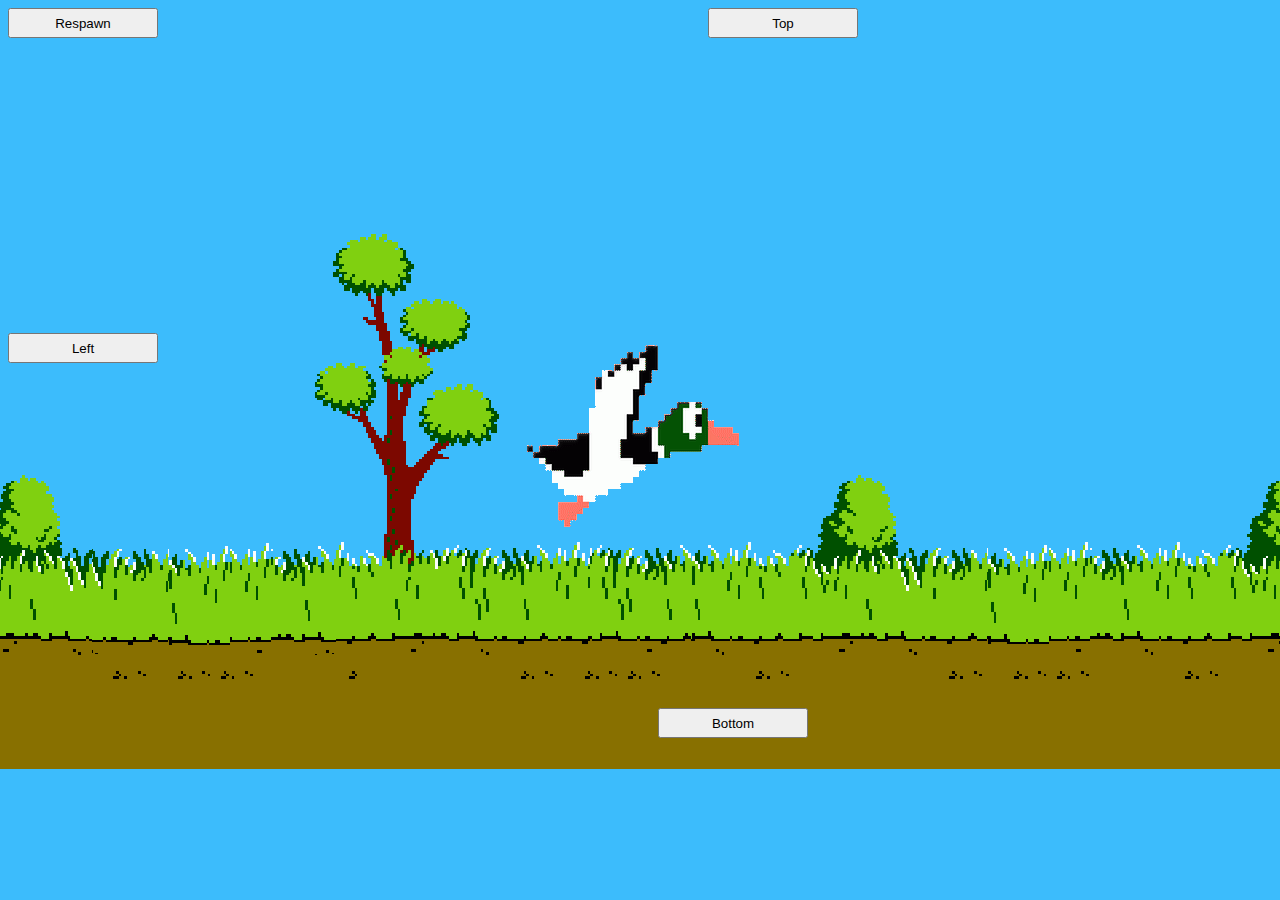
<file: week 2 en 3/Duckhunt/index.html>
<!DOCTYPE html>
<html>
<head>
	<title>Duckhunt</title>
	<link rel="stylesheet" type="text/css" href="style.css">
	
</head>
<body>
	<div id="container">
		<button id="left">Left</button>
		<button id="right">Right</button>
		<button id="top">Top</button>
		<button id="bottom">Bottom</button>	
		<button id="respawn">Respawn</button>

		<img id="duck" src="duck.gif">
		<script type="text/javascript" src="script.js"></script>
	</div>
</body>
</html>
</file>
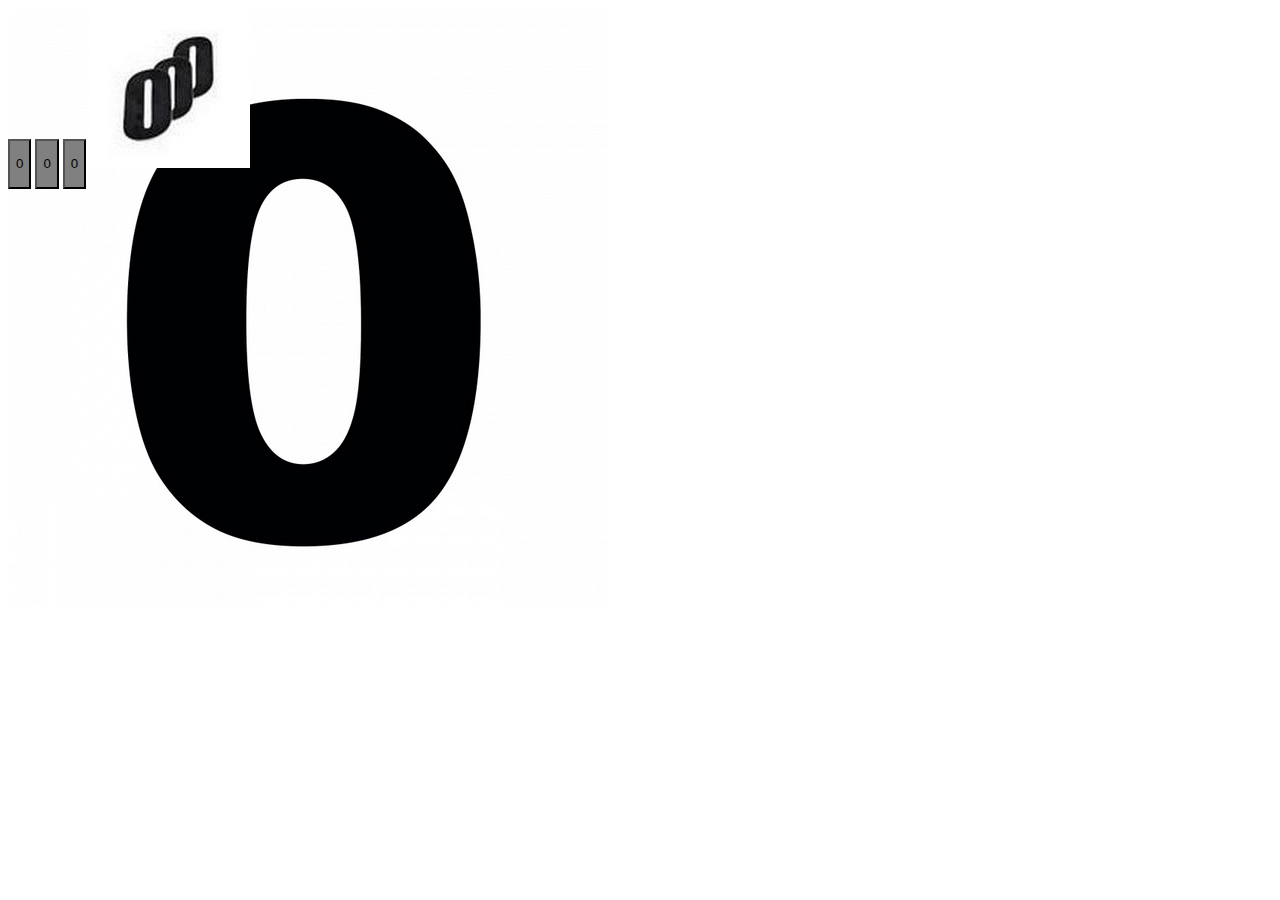
<file: week 2 en 3/buttons-template/buttons.html>
<!DOCTYPE html>
<html lang="nl">
<head>
   <meta http-equiv="Content-Type" content="text/html;charset=UTF-8">
   <title>Lab buttons</title>
   <link rel="stylesheet" type="text/css" href="buttons.css">
</head>
<body>

	<div id="main">
		<button id="button1">0</button>
		<button id="button2">0</button>
		<button id="button3">0</button>

		<img id="counter" src="images/0.jpg">
	</div>



  	<script src="buttons.js"></script>
 </body>
</html>
</file>
<file: week 2 en 3/Duckhunt/style.css>
*{
	position: relative;
}

body{
	background-image: url("stage.png");
}

#duck{
	position: absolute;
	top: 300px;
	left: 500px;
}

#left{
	position: absolute;
	top: 325px;
	left: 0px;
}

#right{
	position: absolute;
	top: 325px;
	left: 1350px;
}

#top{
	position: absolute;
	top: 0px;
	left: 700px;
}

#bottom{
	position: absolute;
	top: 700px;
	left: 650px;
}

button{
	width: 150px;
	height: 30px;
}
</file>
<file: week 2 en 3/buttons-template/buttons.css>
#main {
	height: 600px;
	width: 600px;
	background: url('images/bg0.jpg');
}

#button1, #button2, #button3 {
	height: 50px;
	widows: 50px;
	background: grey;
}
</file>
